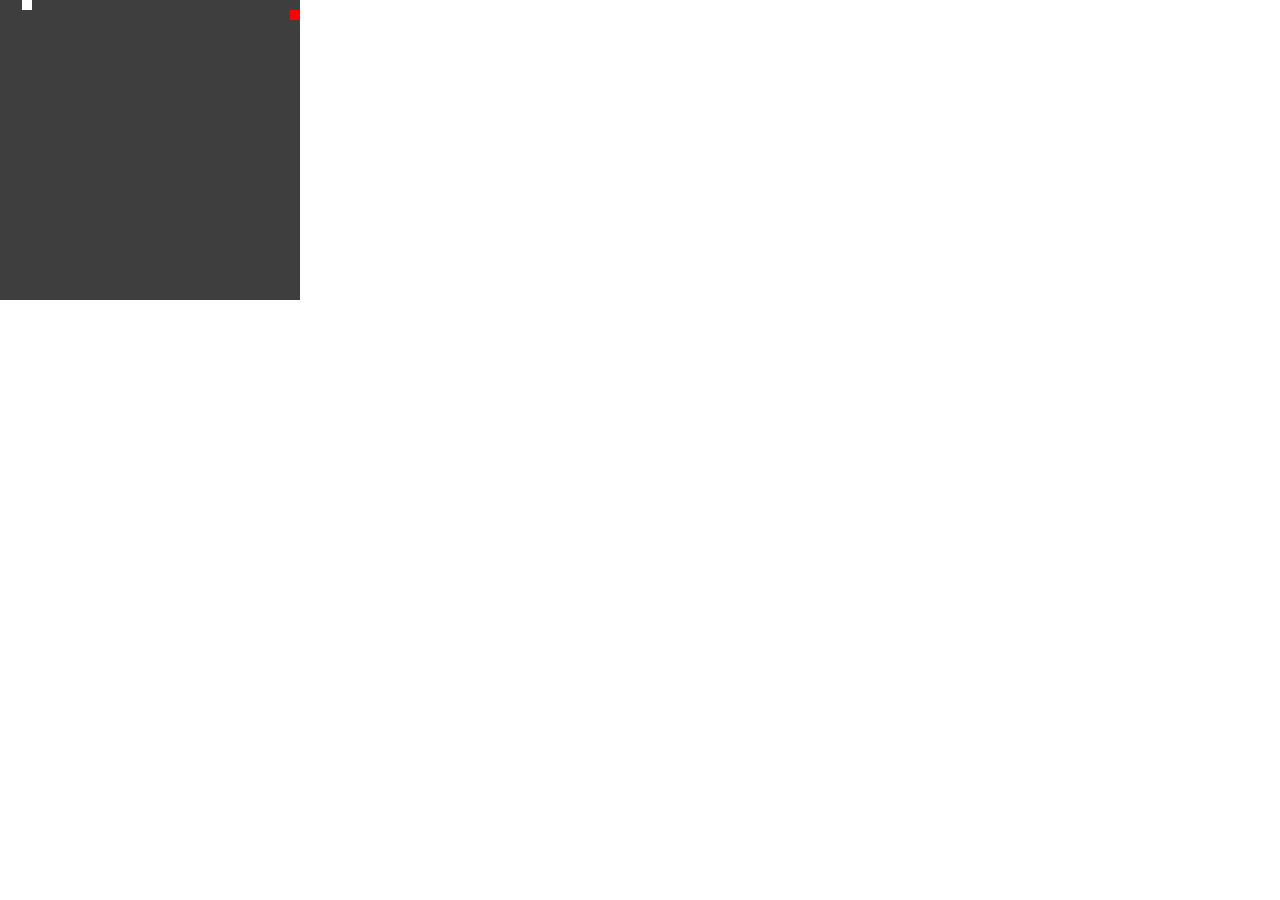
<file: snake/index.html>
﻿<!DOCTYPE html>
<html>
<head>

    <link href="StyleGame.css" type="text/css" rel="stylesheet" />
    <meta charset="utf-8" />
    <title></title>
    <script src="draw.js"></script>
    <script src="snakeJS.js"></script>
    <script src="fruit.js"></script>
</head>
<body onload="init()"  >

    <canvas id="canvas" height="300" width="300" style="background-color:#3e3e3e" ></canvas>
</body>
</html>
</file>
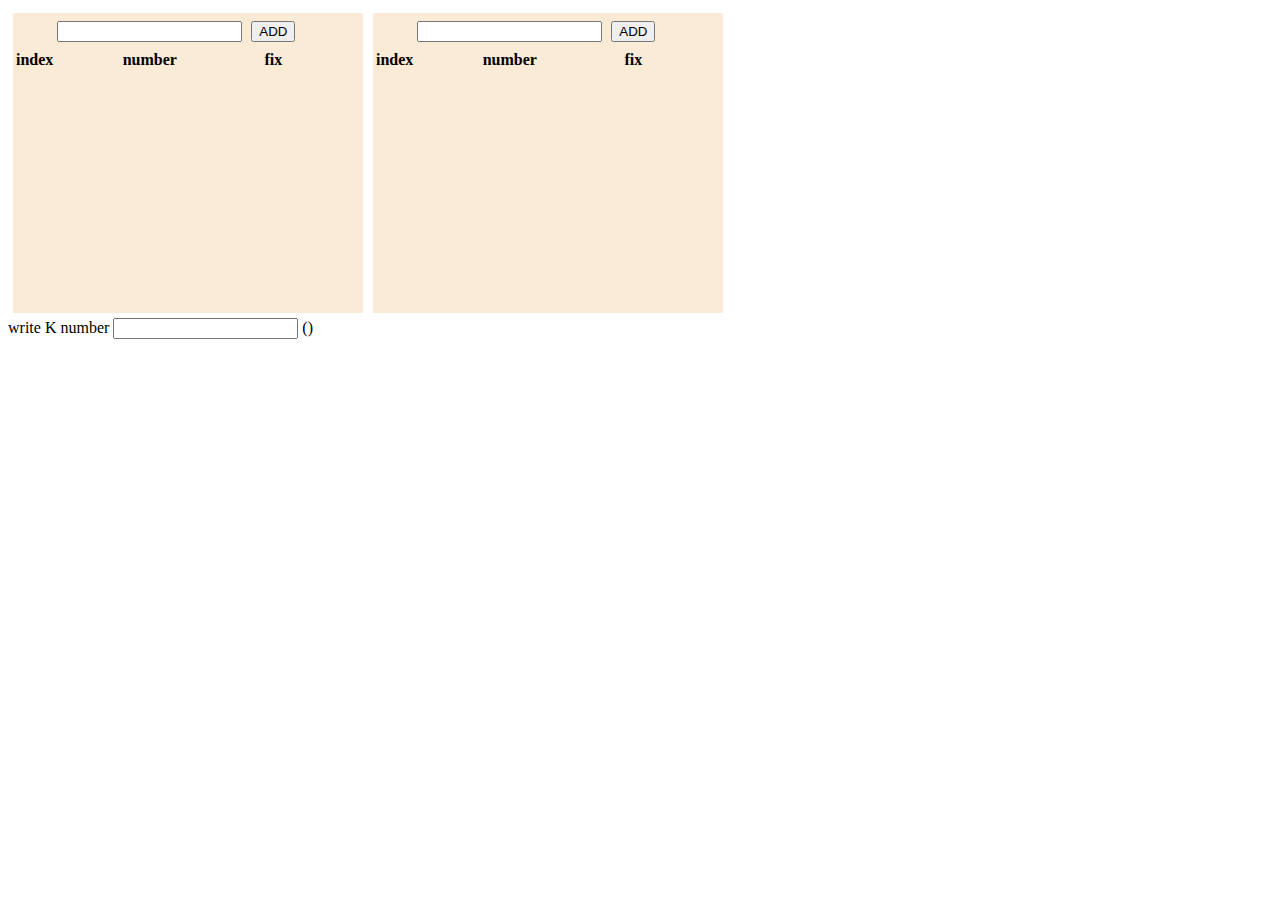
<file: WebApplication1/WebApplication1/wwwroot/index.html>
﻿<!DOCTYPE html>
<html>
<head>
    <style>
        .numbers_list {
            background-color: antiquewhite;
            width: 350px;
            float: left;
            margin: 5px;
            height: 300px;
            overflow-x: auto;
        }

        button {
            margin: 5px;
        }
    </style>
    <meta charset="utf-8" />
 <script src="JavaScript.js"></script>
    <title></title>
</head>
<body onload="init()">
  
            <div class="numbers_list" id="divPage"></div>
            <div class="numbers_list" id="divPage1"></div>

            <div id="" style="clear:both;"> write K number <input type="number" id="numberK" /> (<label id="maxK"></label>)   </div>

</body>
</html>
</file>
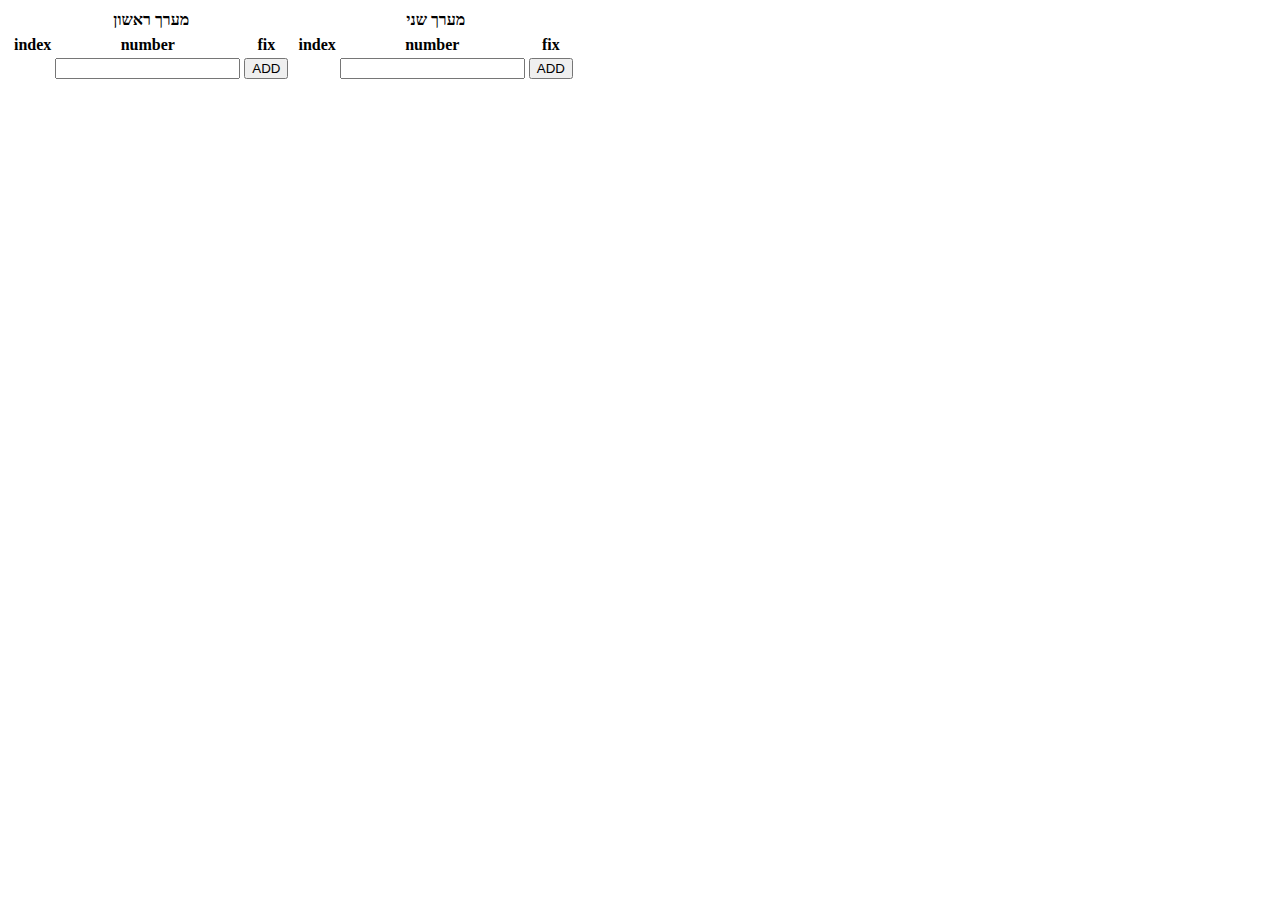
<file: WebApplication16/WebApplication16/wwwroot/index.html>
﻿<!DOCTYPE html>
<html>
<head>
	<style>
	

	</style>
    <meta charset="utf-8" />
	<script src="JavaScript.js"></script>
    <title></title>
</head>
<body onload="init()">
	<table>
		<tr>
			<th>מערך ראשון</th>
			<th>מערך שני</th>
		</tr>
		<tr>
			<td><div id="divPage"></div></td>
			<td><div id="divPage1"></div></td>

		</tr>

	</table>
	
	
</body>
</html>
</file>
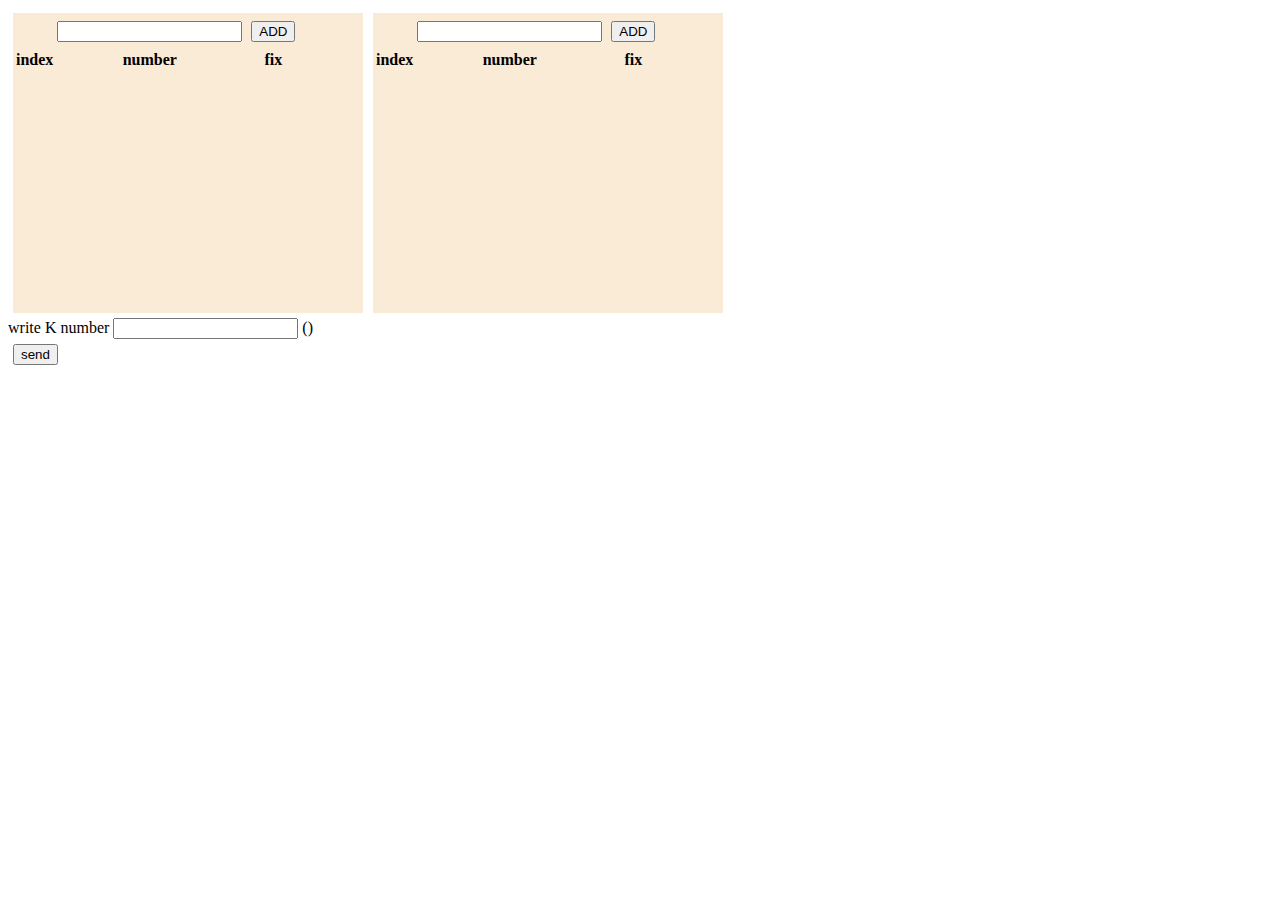
<file: WebApplication2/WebApplication2/wwwroot/index.html>
﻿<!DOCTYPE html>
<html>
<head>
    <style>
        .numbers_list {
            background-color: antiquewhite;
            width: 350px;
            float: left;
            margin: 5px;
            height: 300px;
            overflow-x: auto;
        }

        button {
            margin: 5px;
        }
    </style>
    <meta charset="utf-8" />
 <script src="JavaScript.js"></script>
    <title></title>
</head>
<body onload="init()">
  
            <div class="numbers_list" id="divPage"></div>
            <div class="numbers_list" id="divPage1"></div>

            <div id="" style="clear:both;"> write K number <input type="number" id="numberK" /> (<label id="maxK"></label>)   </div>
    <div id="btnSendDiv"></div>
</body>
</html>
</file>
<file: snake/StyleGame.css>
﻿#MyBoard{
    background-color:forestgreen;
    height:100%;
    width:100%;
 border: 1px solid black;  
 margin:0px;
 padding: 0px;
}
body {
    margin: 0px;
    padding: 0px;
}
</file>
